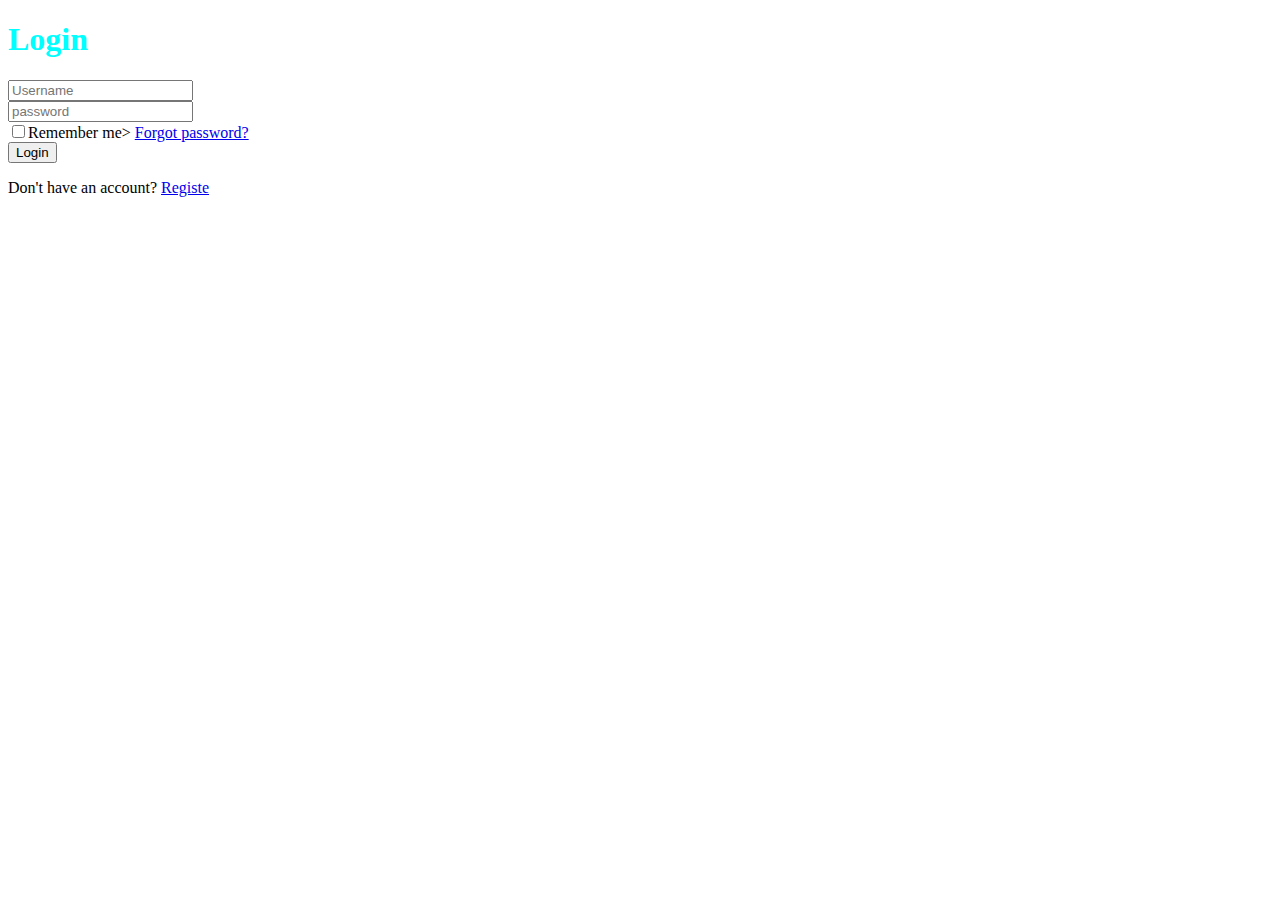
<file: 1 sign in/index.html>
<!DOCTYPE html>
<html lang="en">
<head>
    <meta charset="UTF-8">
    <meta name="viewport" content="width=device-width, initial-scale=1.0">
    <title>log in 1</title>
    <link rel="stylesheet" href="style.css">
</head>
<body>
    <div class="wrapper">
        <form action="">
            <h1>Login</h1>
            <div class="input-box">
                <input type="text" placeholder="Username" required>
            </div>
            <div class="input-box">
                <input type="password"
                placeholder="password" required>
            </div>

            <div class="remember-forgot">
                <label><input type="checkbox">Remember me></label>
                <a href="#">Forgot password?</a>
            </div>

            <button type="submit" class="btn">Login</button>
            
            <div class="register-link"><p>Don't have an account? <a href="#">Registe</a></p>
            </div>
        </form>
    </div>
</body>
</html>
</file>
<file: 1 sign in/style.css>
h1 {
    color: aqua;
}
</file>
